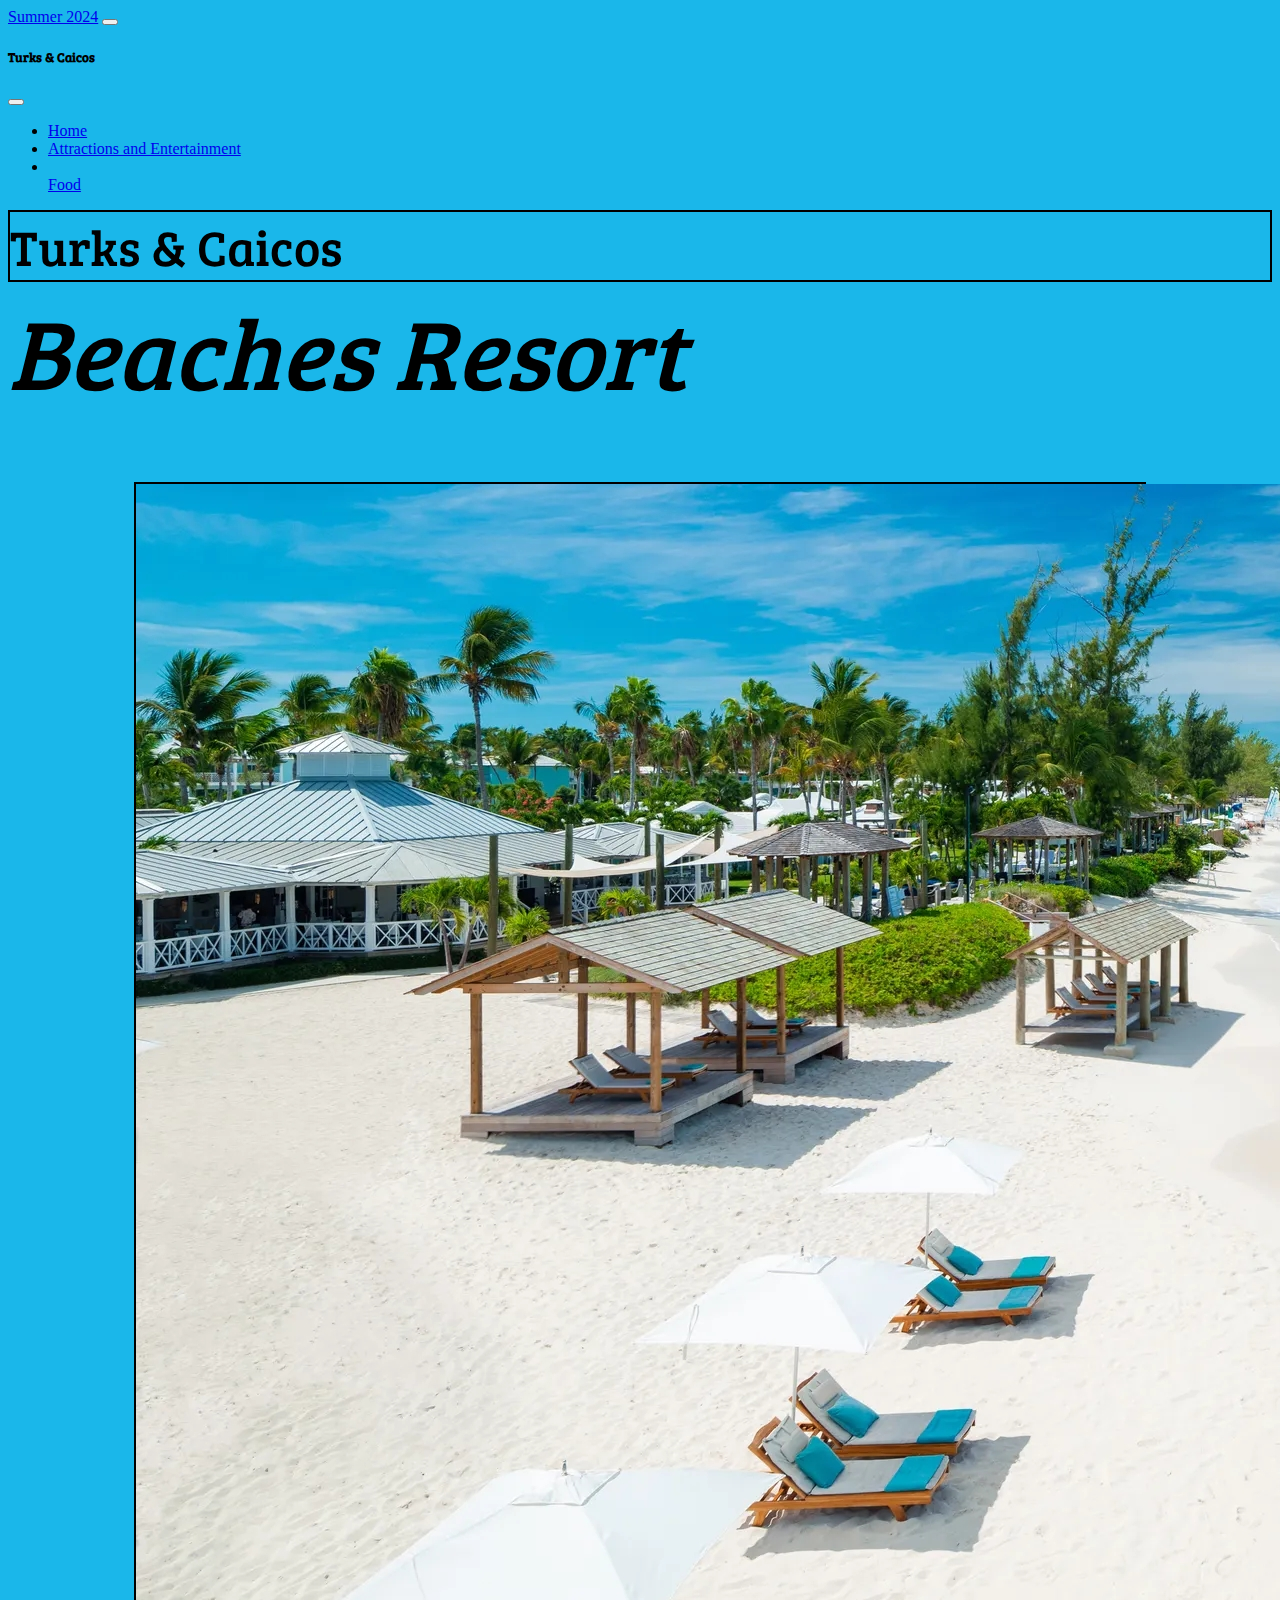
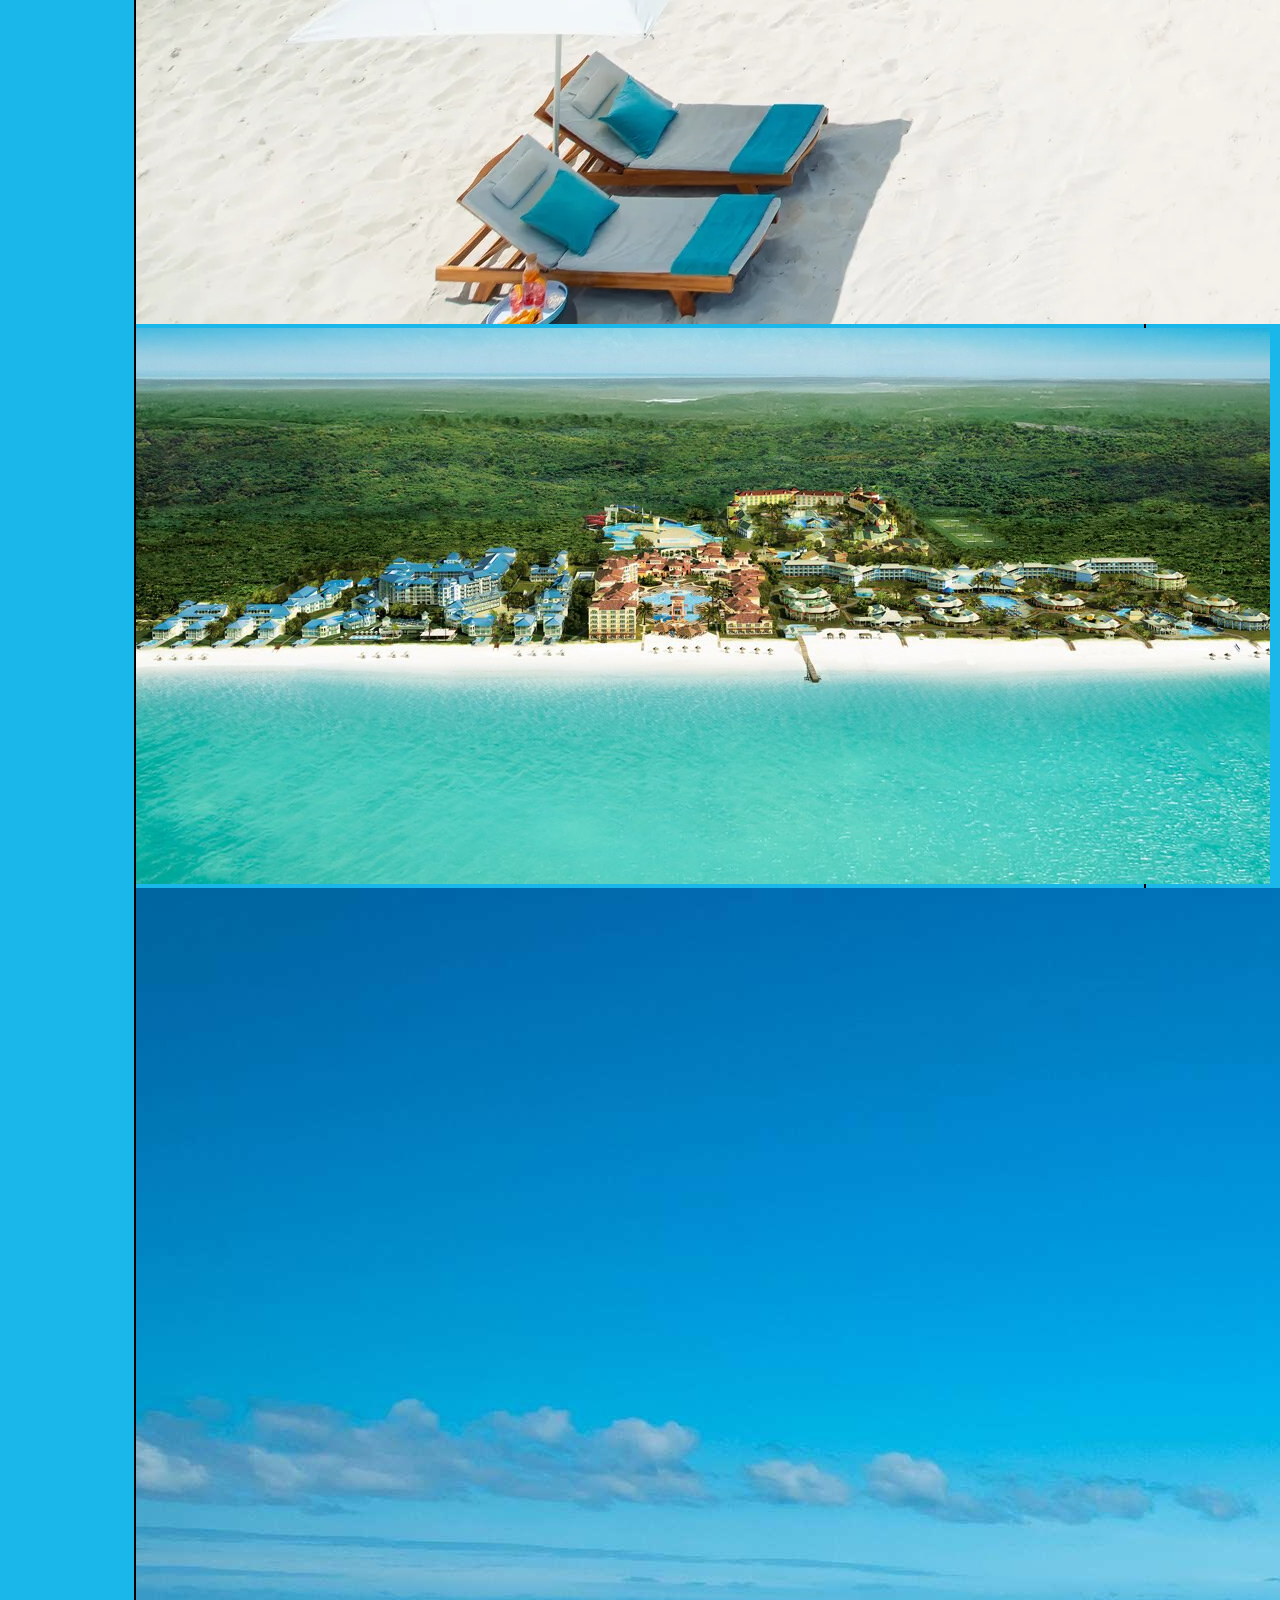
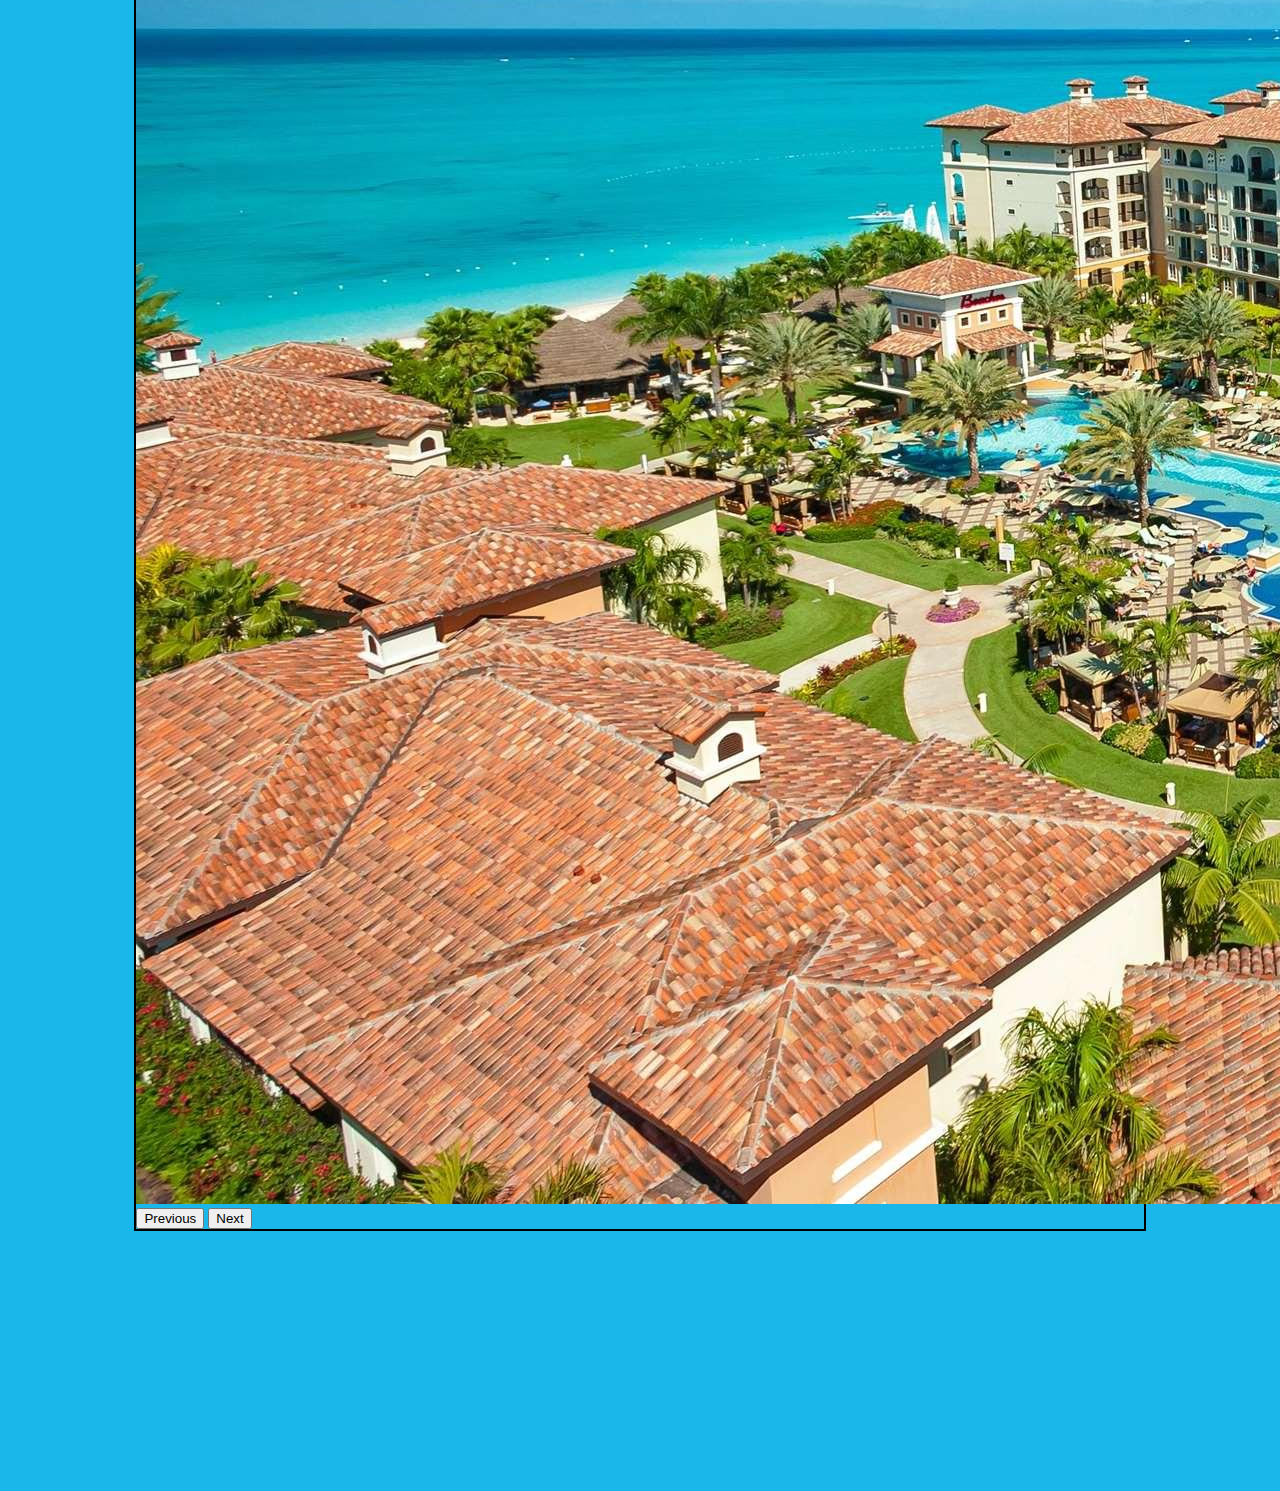
<file: index.html>
<!doctype html>
<html lang="en">

<head>
    <title>Summer 2024</title>
    <!-- Required meta tags -->
    <meta charset="utf-8" />
    <meta name="viewport" content="width=device-width, initial-scale=1, shrink-to-fit=no" />
    <link rel="stylesheet" href="style.css">
    <link rel="preconnect" href="https://fonts.googleapis.com">
    <link rel="preconnect" href="https://fonts.gstatic.com" crossorigin>
    <link href="https://fonts.googleapis.com/css2?family=Bree+Serif&display=swap" rel="stylesheet">
    <!-- Bootstrap CSS v5.2.1 -->
    <link href="https://cdn.jsdelivr.net/npm/bootstrap@5.3.2/dist/css/bootstrap.min.css" rel="stylesheet"
        integrity="sha384-T3c6CoIi6uLrA9TneNEoa7RxnatzjcDSCmG1MXxSR1GAsXEV/Dwwykc2MPK8M2HN" crossorigin="anonymous" />

</head>

<body id="index">
    <header>
        <!-- place navbar here -->
        <nav class="navbar navbar-light bg-light STICKY-top">
            <div class="container-fluid">
                <a class="navbar-brand" href="#">Summer 2024</a>
                <button class="navbar-toggler" type="button" data-bs-toggle="offcanvas"
                    data-bs-target="#offcanvasNavbar" aria-controls="offcanvasNavbar">
                    <span class="navbar-toggler-icon"></span>
                </button>
                <div class="offcanvas offcanvas-end" tabindex="-1" id="offcanvasNavbar"
                    aria-labelledby="offcanvasNavbarLabel">
                    <div class="offcanvas-header">
                        <h5 class="offcanvas-title" id="offcanvasNavbarLabel">
                            Turks & Caicos
                        </h5>
                        <button type="button" class="btn-close text-reset" data-bs-dismiss="offcanvas"
                            aria-label="Close"></button>
                    </div>
                    <div class="offcanvas-body">
                        <ul class="navbar-nav justify-content-end flex-grow-1 pe-3">
                            <li class="nav-item">
                                <a class="nav-link active" aria-current="page" href="index.html">Home</a>
                            </li>
                            <li class="nav-item">
                                <a class="nav-link active" href="Atractions.html">Attractions and Entertainment</a>
                            </li>
                            <li class="nav-item"></li>
                            <a class="nav-link active" href="food.html">Food</a>
                            </li>

                        </ul>
                    </div>

                </div>
            </div>
            </div>
        </nav>


    </header>


    <div class="container-fluid mx-auto p-2">
        
        <div class="row text-center">
            <div class="col m-3 p-3" id="Turks">Turks & Caicos</div>
        </div>
        <div class="row text-center" id="beach">
            <div class="col">Beaches Resort</div>
        </div>
        <div class="row text-center " id="carousel">
            <div class="col p-0" id="caro">
                <div id="carouselExampleFade" class="carousel slide carousel-fade">
                    <div class="carousel-inner">
                        <div class="carousel-item active">
                            <img src="./imgs/beaches beach.jpg" class="d-block w-100" alt="...">
                        </div>
                        <div class="carousel-item">
                            <img src="./imgs/beaches overview.jpg" class="d-block w-100" alt="...">
                        </div>
                        <div class="carousel-item">
                            <img src="./imgs/beaches pool.jpg" class="d-block w-100" alt="...">
                        </div>
                    </div>
                    <button class="carousel-control-prev" type="button" data-bs-target="#carouselExampleFade"
                        data-bs-slide="prev">
                        <span class="carousel-control-prev-icon" aria-hidden="true"></span>
                        <span class="visually-hidden">Previous</span>
                    </button>
                    <button class="carousel-control-next" type="button" data-bs-target="#carouselExampleFade"
                        data-bs-slide="next">
                        <span class="carousel-control-next-icon" aria-hidden="true"></span>
                        <span class="visually-hidden">Next</span>
                    </button>
                </div>

            </div>


        </div>
    </div>

    </div>



    <footer>
        <!-- place footer here -->
    </footer>
    <!-- Bootstrap JavaScript Libraries -->

    <script src="https://cdn.jsdelivr.net/npm/@popperjs/core@2.11.8/dist/umd/popper.min.js"
        integrity="sha384-I7E8VVD/ismYTF4hNIPjVp/Zjvgyol6VFvRkX/vR+Vc4jQkC+hVqc2pM8ODewa9r"
        crossorigin="anonymous"></script>

    <script src="https://cdn.jsdelivr.net/npm/bootstrap@5.3.2/dist/js/bootstrap.min.js"
        integrity="sha384-BBtl+eGJRgqQAUMxJ7pMwbEyER4l1g+O15P+16Ep7Q9Q+zqX6gSbd85u4mG4QzX+"
        crossorigin="anonymous"></script>
</body>

</html>
</file>
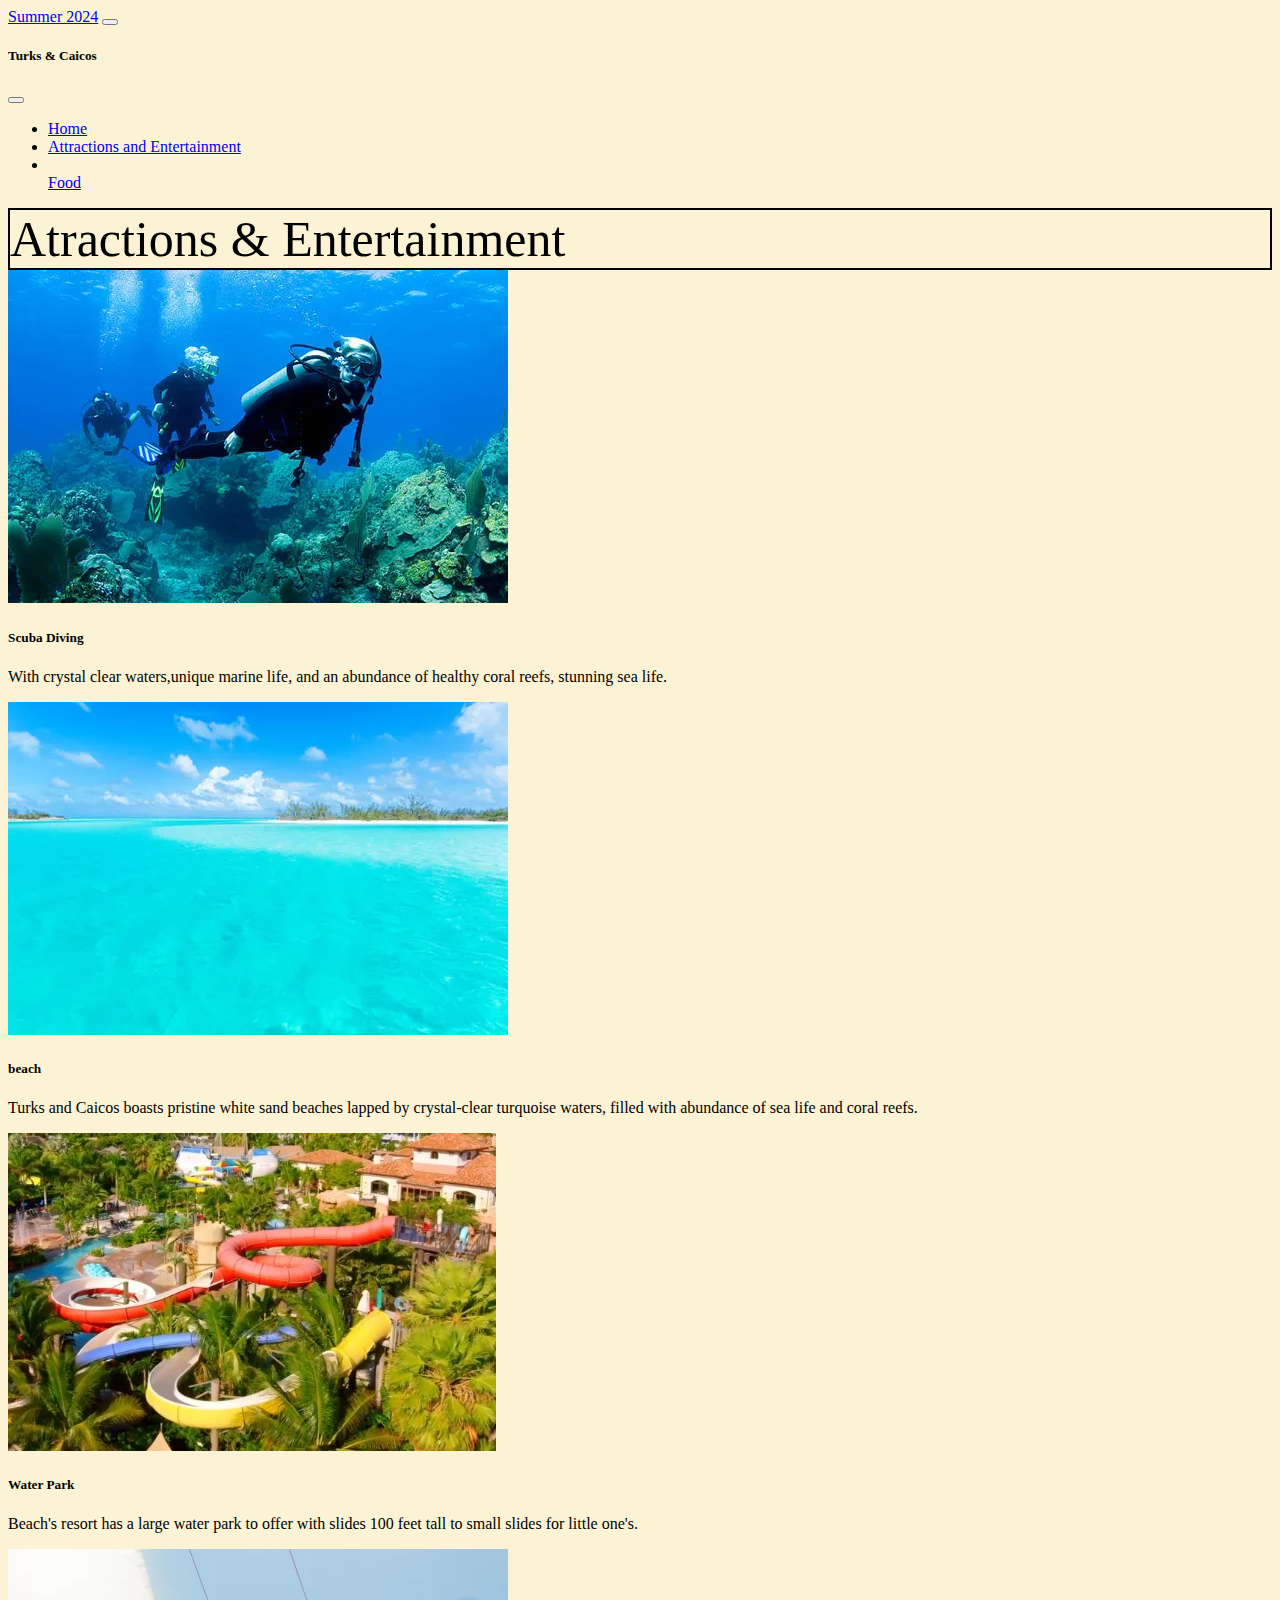
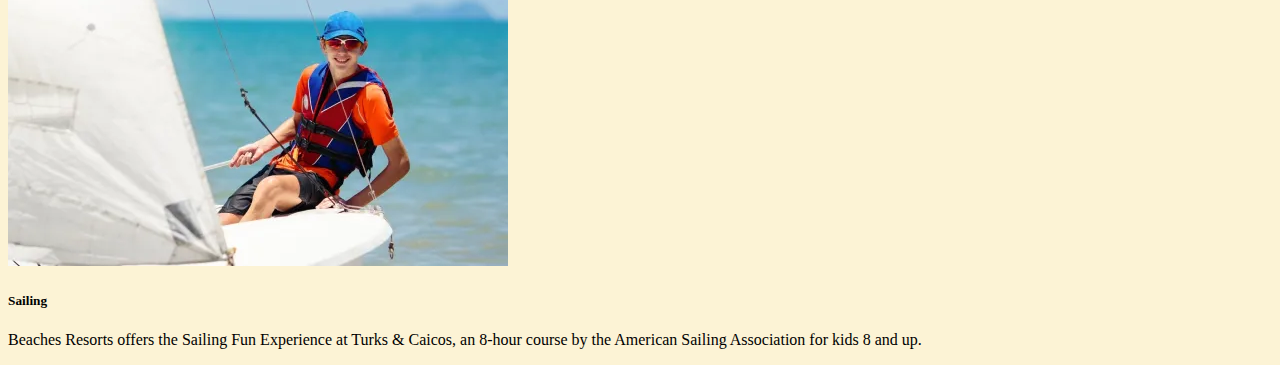
<file: Atractions.html>
<!doctype html>
<html lang="en">

<head>
    <title>Attractions</title>
    <!-- Required meta tags -->
    <meta charset="utf-8" />
    <meta name="viewport" content="width=device-width, initial-scale=1, shrink-to-fit=no" />
    <link rel="stylesheet" href="style.css">
    <!-- Bootstrap CSS v5.2.1 -->
    <link href="https://cdn.jsdelivr.net/npm/bootstrap@5.3.2/dist/css/bootstrap.min.css" rel="stylesheet"
        integrity="sha384-T3c6CoIi6uLrA9TneNEoa7RxnatzjcDSCmG1MXxSR1GAsXEV/Dwwykc2MPK8M2HN" crossorigin="anonymous" />
</head>

<body class="Entertainment">
    <header>
        <nav class="navbar navbar-light bg-light STICKY-top">
            <div class="container-fluid">
                <a class="navbar-brand" href="#">Summer 2024</a>
                <button class="navbar-toggler" type="button" data-bs-toggle="offcanvas"
                    data-bs-target="#offcanvasNavbar" aria-controls="offcanvasNavbar">
                    <span class="navbar-toggler-icon"></span>
                </button>
                <div class="offcanvas offcanvas-end" tabindex="-1" id="offcanvasNavbar"
                    aria-labelledby="offcanvasNavbarLabel">
                    <div class="offcanvas-header">
                        <h5 class="offcanvas-title" id="offcanvasNavbarLabel">
                            Turks & Caicos
                        </h5>
                        <button type="button" class="btn-close text-reset" data-bs-dismiss="offcanvas"
                            aria-label="Close"></button>
                    </div>
                    <div class="offcanvas-body">
                        <ul class="navbar-nav justify-content-end flex-grow-1 pe-3">
                            <li class="nav-item">
                                <a class="nav-link active" aria-current="page" href="index.html">Home</a>
                            </li>
                            <li class="nav-item">
                                <a class="nav-link active" href="Atractions.html">Attractions and Entertainment</a>
                            </li>
                            <li class="nav-item"></li>
                            <a class="nav-link active" href="food.html">Food</a>
                            </li>

                        </ul>
                    </div>

                </div>
            </div>
            </div>
        </nav>

    </header>
    <main>



        <div class="container mt-4 ">
             <div class="row text-center m-3 p-3">
                <div class="col" id="Turks">Atractions & Entertainment</div>
            </div>
            <div class="row">
                <div class="col-lg-6 col-md-6 col-sm-12  ">
                    <div class="card" >
                        <img src="./imgs/family-scuba-diving.webp" class="card-img-top" alt="scuba">
                        <div class="card-body">
                            <h5 class="card-title">Scuba Diving</h5>
                            <p class="card-text">With crystal clear waters,unique marine life, and an abundance of
                                healthy coral reefs, stunning sea life.</p>
                        </div>
                    </div>
                </div>
                <div class="col-lg-6 col-md-6 col-sm-12 ">
                    <div class="card"  >
                        <img src="./imgs/turks beach.webp" class="card-img-top" alt="beach">
                        <div class="card-body">
                            <h5 class="card-title">beach</h5>
                            <p class="card-text">Turks and Caicos boasts pristine white sand beaches lapped by crystal-clear turquoise
                                waters, filled with abundance of sea life and coral reefs.</p>
                        </div>
                    </div>
                </div>
            </div>
            <div class="row mt-3">
                <div class="col-lg-6 col-md-6 col-sm-12 ">
                    <div class="card" >
                        <img src="./imgs/water-slide.jpg" class="card-img-top " alt="Water Park">
                        <div class="card-body">
                            <h5 class="card-title">Water Park</h5>
                            <p class="card-text">Beach's resort has a large water park to offer with slides 100 feet
                                tall to small slides for little one's.</p>
                        </div>
                    </div>
                </div>
                <div class="col-lg-6 col-md-6 col-sm-12 ">
                    <div class="card" >
                        <img src="./imgs/sailing.webp" class="card-img-top " alt="sailing">
                        <div class="card-body">
                            <h5 class="card-title">Sailing</h5>
                            <p class="card-text">Beaches Resorts offers the Sailing Fun Experience at Turks &
                                Caicos, an 8-hour course by the American Sailing Association for kids 8 and up.</p>
                        </div>
                    </div>
                </div>
            </div>
        </div>
    









      <!--  <div class="container ">
            <div class="row text-center m-3 p-3">
                <div class="col" id="Turks">Atractions & Entertainment</div>
            </div>
            <div class="row ">
                <div class="col-lg-6 col-md-6 col-sm-12 " id="card">
                    <div class="card" style="width: 18rem;">
                        <img src="./imgs/family-scuba-diving.webp" class="card-img-top" alt="scuba">
                        <div class="card-body text-center">
                            <p class="card-text">With crystal clear waters,unique marine life, and an abundance of
                                healthy coral reefs, stunning sea life.</p>
                        </div>
                    </div>
                </div>
                <div class="col-lg-6 col-md-6 col-sm-12 " id="card">
                    <div class="card" style="width: 18rem;">
                        <img src="./imgs/turks beach.webp" class="card-img-top" alt="beach">
                        <div class=" card-body text-center">
                            <p class="card-text text-center">
                                Turks and Caicos boasts pristine white sand beaches lapped by crystal-clear turquoise
                                waters, filled with abundance of sea life and coral reefs.
                            </p>
                        </div>
                    </div>
                </div>

                <div class="row ">
                    <div class="col-lg-6 col-md-6 col-sm-12" id="card">
                        <div class="card" style="width: 18rem;">
                            <img src="./imgs/water-slide.jpg" class="card-img-top " alt="Water Park">
                            <div class="card-body text-center">
                                <p class="card-text">Beach's resort has a large water park to offer with slides 100 feet
                                    tall to small slides for the litte one's.</p>
                            </div>
                        </div>
                    </div>
                    <div class="col-lg-6 col-md-6 col-sm-12" id="cards">
                        <div class="card" style="width: 18rem;">
                            <img src="./imgs/sailing.webp" class="card-img-top " alt="...">
                            <div class="card-body text-center">
                                <p class="card-text ">Beaches Resorts offers the Sailing Fun Experience at Turks &
                                    Caicos, an 8-hour course by the American Sailing Association for kids 8 and up.</p>
                            </div>
                        </div>
                    </div>
                </div>
            </div>
            -->
    </main>
    <footer>
        <!-- place footer here -->
    </footer>
    <!-- Bootstrap JavaScript Libraries -->
    <script src="https://cdn.jsdelivr.net/npm/@popperjs/core@2.11.8/dist/umd/popper.min.js"
        integrity="sha384-I7E8VVD/ismYTF4hNIPjVp/Zjvgyol6VFvRkX/vR+Vc4jQkC+hVqc2pM8ODewa9r"
        crossorigin="anonymous"></script>

    <script src="https://cdn.jsdelivr.net/npm/bootstrap@5.3.2/dist/js/bootstrap.min.js"
        integrity="sha384-BBtl+eGJRgqQAUMxJ7pMwbEyER4l1g+O15P+16Ep7Q9Q+zqX6gSbd85u4mG4QzX+"
        crossorigin="anonymous"></script>
</body>

</html>
</file>
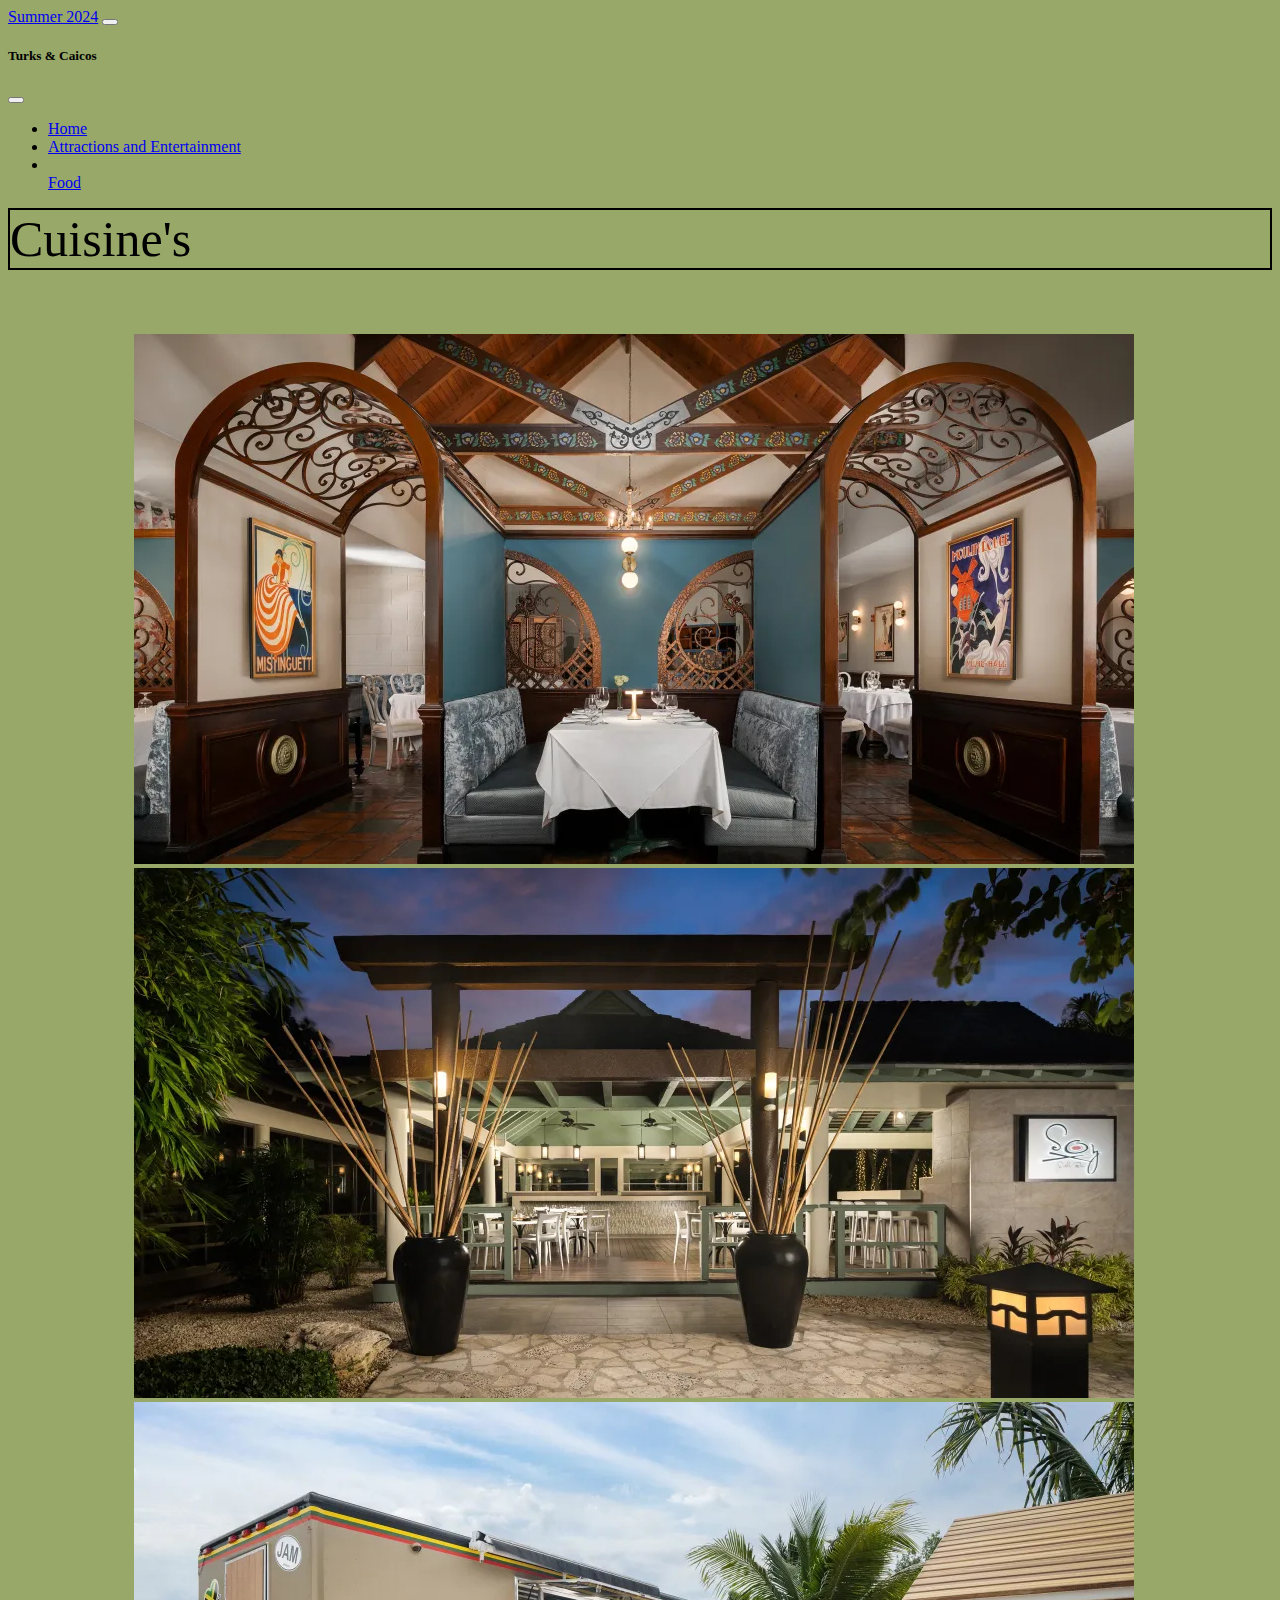
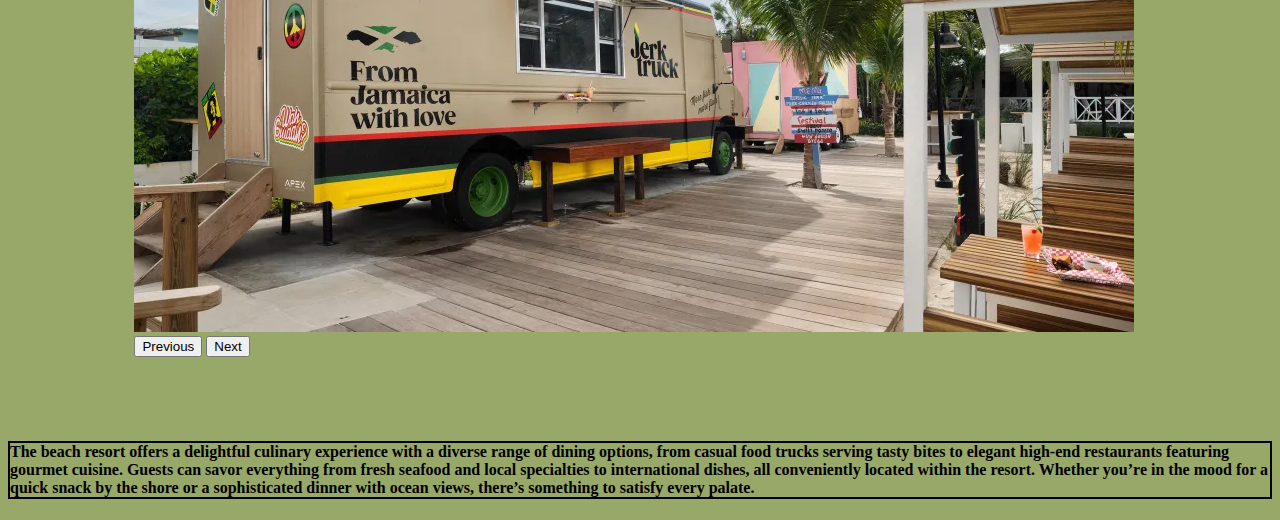
<file: food.html>
<!doctype html>
<html lang="en">
    <head>
        <title>Beach's Food</title>
        <!-- Required meta tags -->
        <meta charset="utf-8" />
        <meta
            name="viewport"
            content="width=device-width, initial-scale=1, shrink-to-fit=no"
        />
        <link rel="stylesheet" href="style.css">
        <!-- Bootstrap CSS v5.2.1 -->
        <link
            href="https://cdn.jsdelivr.net/npm/bootstrap@5.3.2/dist/css/bootstrap.min.css"
            rel="stylesheet"
            integrity="sha384-T3c6CoIi6uLrA9TneNEoa7RxnatzjcDSCmG1MXxSR1GAsXEV/Dwwykc2MPK8M2HN"
            crossorigin="anonymous"
        />
    </head>

    <body class="food">
        <header>
            <nav class="navbar navbar-light bg-light STICKY-top">
                <div class="container-fluid">
                    <a class="navbar-brand" href="#">Summer 2024</a>
                    <button class="navbar-toggler" type="button" data-bs-toggle="offcanvas"
                        data-bs-target="#offcanvasNavbar" aria-controls="offcanvasNavbar">
                        <span class="navbar-toggler-icon"></span>
                    </button>
                    <div class="offcanvas offcanvas-end" tabindex="-1" id="offcanvasNavbar"
                        aria-labelledby="offcanvasNavbarLabel">
                        <div class="offcanvas-header">
                            <h5 class="offcanvas-title" id="offcanvasNavbarLabel">
                                Turks & Caicos
                            </h5>
                            <button type="button" class="btn-close text-reset" data-bs-dismiss="offcanvas"
                                aria-label="Close"></button>
                        </div>
                        <div class="offcanvas-body">
                            <ul class="navbar-nav justify-content-end flex-grow-1 pe-3">
                                <li class="nav-item">
                                    <a class="nav-link active" aria-current="page" href="index.html">Home</a>
                                </li>
                                <li class="nav-item">
                                    <a class="nav-link active" href="Atractions.html">Attractions and Entertainment</a>
                                </li>
                                <li class="nav-item"></li>
                                <a class="nav-link active" href="food.html">Food</a>
                                </li>
    
                            </ul>
                        </div>
    
                    </div>
                </div>
                </div>
            </nav>
    
        </header>
        <main>

            <div class="container-fluid mt-3">
                <div class="row text-center mb-3">
                    <div class="col" id="Turks">Cuisine's</div>
                </div>
                <div class="row text-center mt-3 mb-0" id="carousel2">
                    <div class="col">
                        <div id="carouselExampleAutoplaying" class="carousel slide" data-bs-ride="carousel" >
                            <div class="carousel-inner">
                              <div class="carousel-item active">
                                <img src="./imgs/french.webp" class="d-block w-100" alt="...">
                              </div>
                              <div class="carousel-item">
                                <img src="./imgs/sushi.webp" class="d-block w-100" alt="...">
                              </div>
                              <div class="carousel-item">
                                <img src="./imgs/jerk truck.webp" class="d-block w-100" alt="...">
                              </div>
                            </div>
                            <button class="carousel-control-prev" type="button" data-bs-target="#carouselExampleAutoplaying" data-bs-slide="prev">
                              <span class="carousel-control-prev-icon" aria-hidden="true"></span>
                              <span class="visually-hidden">Previous</span>
                            </button>
                            <button class="carousel-control-next" type="button" data-bs-target="#carouselExampleAutoplaying" data-bs-slide="next">
                              <span class="carousel-control-next-icon" aria-hidden="true"></span>
                              <span class="visually-hidden">Next</span>
                            </button>
                          </div>
                    </div>
                </div>
                <div class="row text-center">
                    <div class="col">
                        <h4>The beach resort offers a delightful culinary experience with a diverse range of dining options, from casual food trucks serving tasty bites to elegant high-end restaurants featuring gourmet cuisine. Guests can savor everything from fresh seafood and local specialties to international dishes, all conveniently located within the resort. Whether you’re in the mood for a quick snack by the shore or a sophisticated dinner with ocean views, there’s something to satisfy every palate.



                        </h4>
                    </div>
                </div>
            </div>

        </main>
        <footer>
            <!-- place footer here -->
        </footer>
        <!-- Bootstrap JavaScript Libraries -->
        <script
            src="https://cdn.jsdelivr.net/npm/@popperjs/core@2.11.8/dist/umd/popper.min.js"
            integrity="sha384-I7E8VVD/ismYTF4hNIPjVp/Zjvgyol6VFvRkX/vR+Vc4jQkC+hVqc2pM8ODewa9r"
            crossorigin="anonymous"
        ></script>

        <script
            src="https://cdn.jsdelivr.net/npm/bootstrap@5.3.2/dist/js/bootstrap.min.js"
            integrity="sha384-BBtl+eGJRgqQAUMxJ7pMwbEyER4l1g+O15P+16Ep7Q9Q+zqX6gSbd85u4mG4QzX+"
            crossorigin="anonymous"
        ></script>
    </body>
</html>
</file>
<file: style.css>
#index {
    background-color: #1ab7ea;
}

#Turks {
    font-family: "Bree Serif", serif;
  font-weight: 400;
  font-style: normal;
  font-size: 50px;
  border: 2px solid black ;
    
}

#beach {
    font-family: "Bree Serif", serif;
    font-weight: 400;
    font-style: italic;
    font-size: 100px;
}

#carousel {
padding: 5% 10% 20%;

}

#carousel2 {
    padding: 5% 10% 5%;
    
    }

#caro {
    border: 2px solid black ;
    
}

#id {
    height: auto;
    width: auto;
}

h5 {
    font-family: "Bree Serif", serif;
}


.food {
    background-color: #98A869;
}

.Entertainment {
   background-color: #fcf3d5
}


h4 {
    border: 2px solid black
}
</file>
